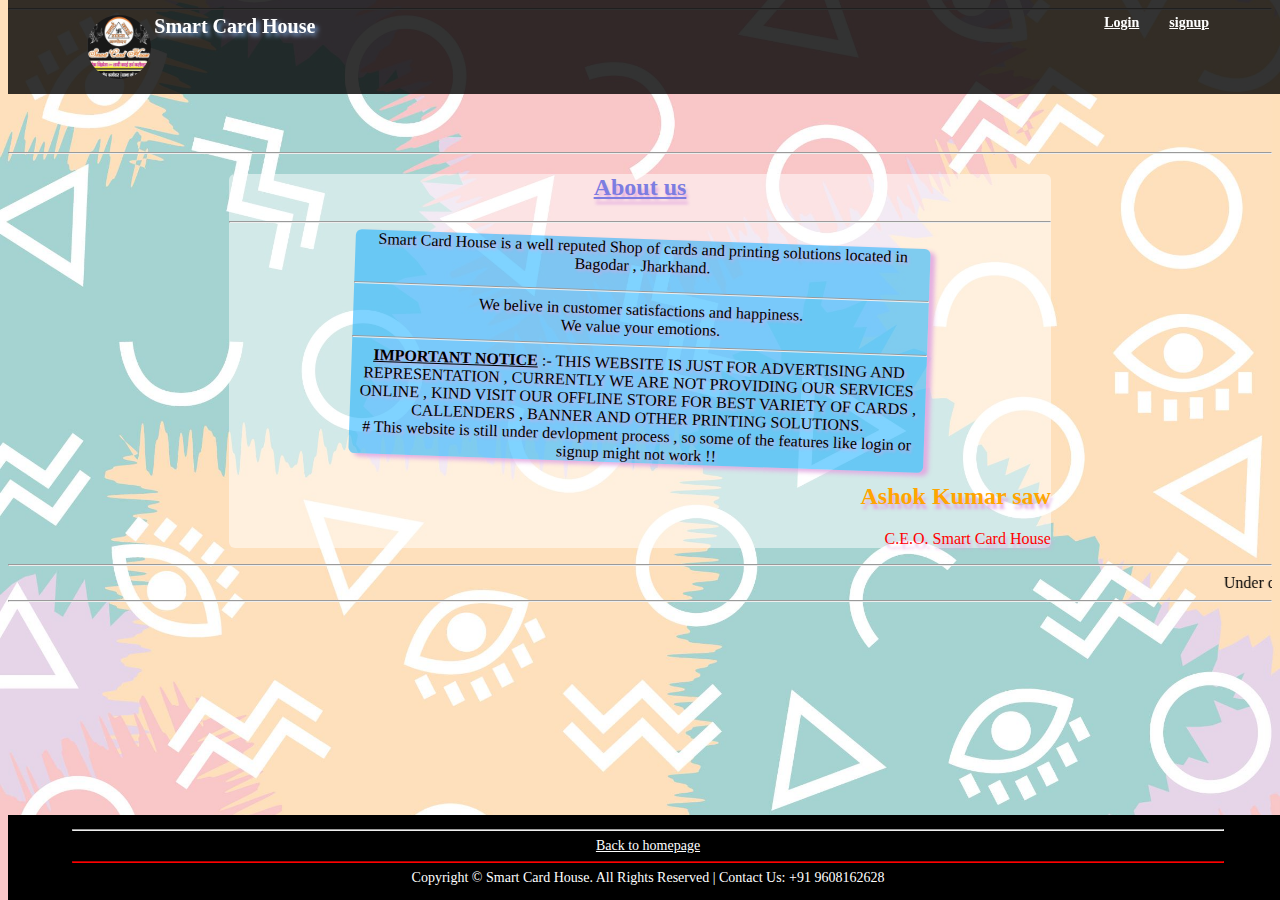
<file: about.html>
<html>
<head>
<title>About us</title>
<link href="styl.css" rel="stylesheet" type="text/css"/>
</head>
<body style="background-image:url('2.jpg');">

	<div class="header">
		<div class="inner-header">
			<div class="logo"  >
				<div ><img src="logo.jpg" width="10%" height="7%"align="left" style=border-radius:100%;   ></div><div class="shad" >Smart Card House</div>
			</div>
			<div class="header-link">
				<a href="signup.html">signup</a>
			</div>
			<div class="header-link">
				<a href="login.html">Login</a>
			</div>
						
		</div>
	</div>
	<hr>
	<br><br><br><br><br><br><br><hr>
	<center>
	<div class="about">
		<h2><u>About us</u></h2><hr>
		<center>
		<div class="about1">
		 <p>
		Smart Card House is a well reputed Shop of cards and printing solutions located in Bagodar , Jharkhand.
		<br><hr>
		We belive in customer satisfactions and happiness.
		<br>
		We value your emotions.
		<hr>
		<b><u>IMPORTANT NOTICE</u></b> :- THIS WEBSITE IS JUST FOR ADVERTISING  AND REPRESENTATION , CURRENTLY WE ARE NOT PROVIDING OUR SERVICES ONLINE , KIND VISIT OUR OFFLINE STORE FOR BEST VARIETY OF CARDS , CALLENDERS , BANNER AND OTHER PRINTING SOLUTIONS.<br># This website is still under devlopment process , so some of the features like login or signup might not work !! 
		
		</p>
		</div>
		<center>
		<h2 align="right" style=color:orange;>Ashok Kumar saw</h2>
      <p align="right" style=color:red; >C.E.O. Smart Card House</p>
	</div>
	</center>
	<hr>
	
	<marquee>
	Under devlopment by Sanraj
	</marquee>
	<hr>
	<br><br><br><br>
	<div class="footer">
		<div class="container">
			<p>
				<center>
				<hr>
				<a href="index.html">Back to homepage </a>
				<br><hr style="border-color: red">   
					Copyright © Smart Card House. All Rights Reserved | Contact Us: +91 9608162628
				</center>
			</p>
		</div>
	
	</div>

</body>
</html>
</file>
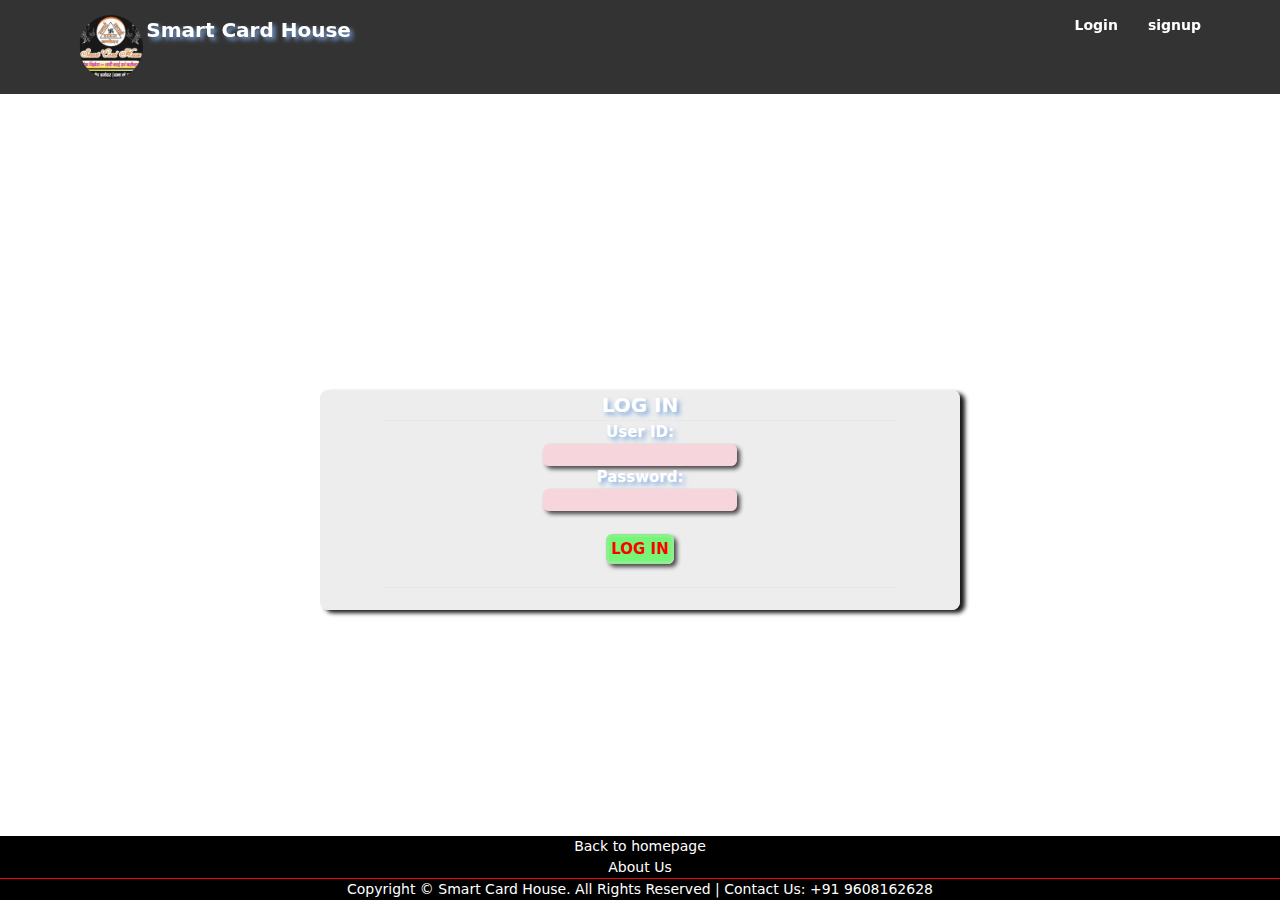
<file: login.html>
<html>
<head>
<title>Smart card house Login</title>
<link href="styl.css" rel="stylesheet" >
<link href="tailwind.min.css" rel="stylesheet">
</head>
<body style="background-image:url('https://source.unsplash.com/1600x900/?frozen,frozen');">
	<div class="header">
		<div class="inner-header">
			<div class="logo"  >
				<div ><img src="logo.jpg" width="10%" height="7%"align="left" style=border-radius:100%;   ></div><div class="shad" >Smart Card House</div>
			</div>
			<div class="header-link">
				<a href="signup.html">signup</a>
			</div>
			<div class="header-link">
				<a href="login.html">Login</a>
			</div>
						
		</div>
	</div>
	<br><br><br><br><br><br><br><br><br><br>
	<center>
	<div class="formbox">
	<div class="shad">
	<h2 style="font-weight: bold;font-size: 20px;">LOG IN</h2>
	</div>
	<hr width="80%">
	<form>
  <label for="uid">User ID:</label><br>
  <input type="text" id="uid" name="uid" ><br>
  <label for="pass">Password:</label><br>
  <input type="password" id="pass" name="pass"><br><br>
  <input type="submit" value="LOG IN"><br><br><hr width="80%"><br>
  
  </form>
	</div>
	</center>
	
	<div class="footer" >
		<div class="container">
			<p>
				<center>
				<ul style="list-style-type:disc; list-style-coloe:white ;">
				
				<li><a href="index.html">Back to homepage </a></li>
				
				
				<li><a href="about.html">About Us </a></li>
				
				</ul>
				<hr style="border-color: red">			
					Copyright © Smart Card House. All Rights Reserved | Contact Us: +91 9608162628
				</center>
			</p>
		</div>
	
	</div>
</body>
</html>
</file>
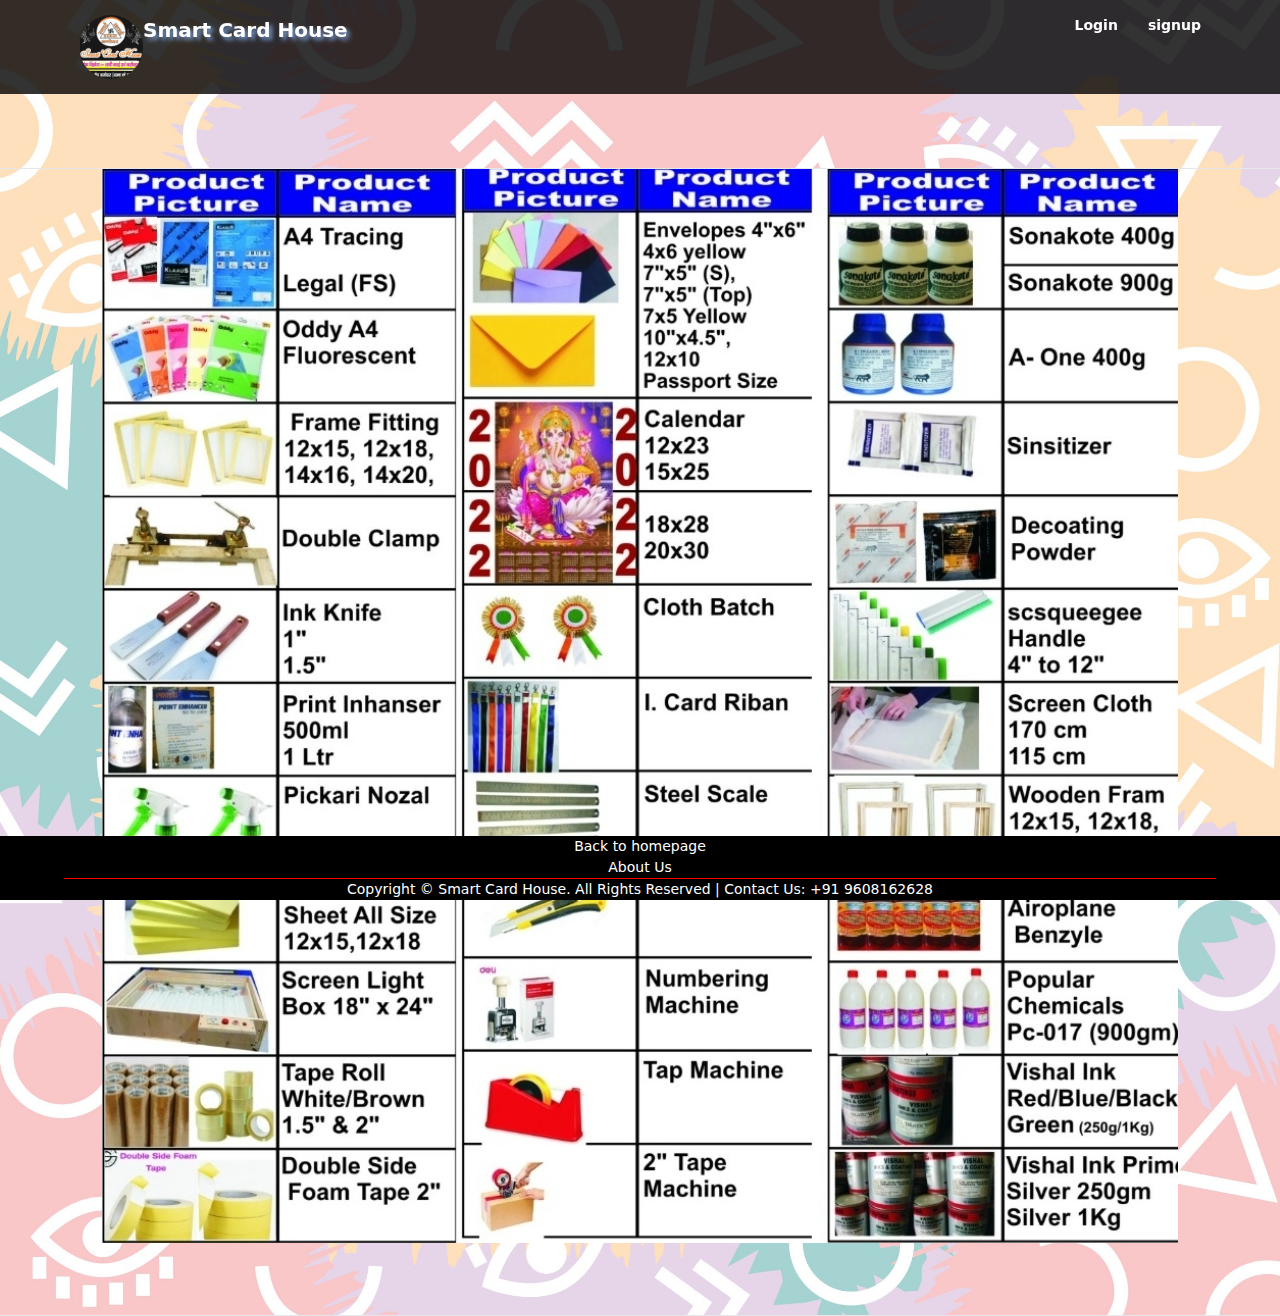
<file: print.html>
<!Doctype html>
<html>
<head>
<title>Smart Card House - Cards</title>
<link href="tailwind.min.css" rel="stylesheet">
<link href="styl.css" rel="stylesheet" type="text/css"/>
</head>
<body style="background-image:url('2.jpg');">
	<div class="header">
		<div class="inner-header">
			<div class="logo"  >
				<div ><img src="logo.jpg" width="10%" height="7%"align="left" style=border-radius:100%;   ></div><div class="shad" >Smart Card House</div>
			</div>
			<div class="header-link">
				<a href="signup.html">signup</a>
			</div>
			<div class="header-link">
				<a href="login.html">Login</a>
			</div>
						
		</div>
		
	</div>
	<br><br><br><br><br><br><br><hr>
	<div>
	<center>
	<img src="o.jpg">
	</center>
	</div>
	<br><br><br>
	<hr>

	<div class="footer">
		<div class="container">
			<p>
				<center>
				<ul style="list-style-type:disc; list-style-coloe:white ;">
				
				<li><a href="index.html">Back to homepage </a></li>
				
				
				<li><a href="about.html">About Us </a></li>
				
				</ul>
				<hr style="border-color: red">			
					Copyright © Smart Card House. All Rights Reserved | Contact Us: +91 9608162628
				</center>
			</p>
		</div>
	
	</div>


</body>
</html>
</file>
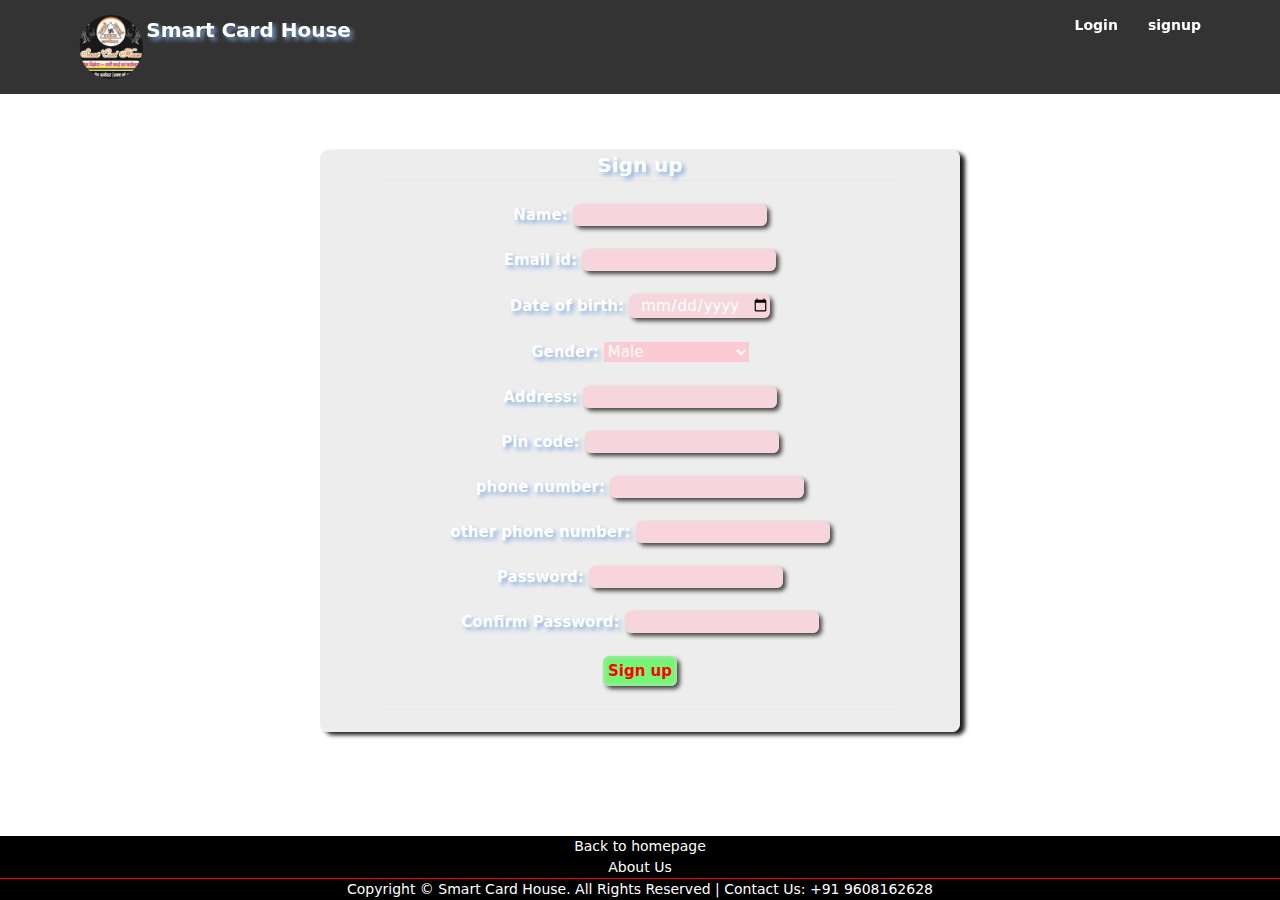
<file: signup.html>
<html>
<head>
<title>Smart card house sign up</title>
<link href="styl.css" rel="stylesheet" >
<link href="tailwind.min.css" rel="stylesheet">
</head>
<body style="background-image:url('https://source.unsplash.com/1600x900/?frozen,frozen');">
	<section class="header">
		<div class="inner-header">
			<div class="logo"  >
				<div ><img src="logo.jpg" width="10%" height="7%"align="left" style=border-radius:100%;   ></div><div class="shad" >Smart Card House</div>
			</div>
			<div class="header-link">
				<a href="signup.html">signup</a>
			</div>
			<div class="header-link">
				<a href="login.html">Login</a>
			</div>
						
		</div>
	</section>
	
	<center>
	<div class="formbox">
	<div class="shad">
	<h2 style="font-weight: bold;font-size: 20px;">Sign up</h2>
	</div>
	<hr width="80%">
	<br>
	<form action="sign.php" method="post">
  <label for="uid">Name:</label>
  <input type="text" id="uid" name="uid" ><br><br>
  <label for="email">Email id:</label>
  <input type="email" id="email" name="email" ><br><br>
  <label for="dob">Date of birth:</label>
  <input type="date" id="dob" name="dob" ><br><br>
  <label for="gender">Gender:</label>
  <select name="gender" id="gender">
    <option value="male">Male</option>
    <option value="female">Female</option>
    <option value="pns">Prefer not to say</option>
  </select>
  <br><br>
  <label for="addr">Address:</label>
  <input type="text" id="addr" name="addr" ><br><br>
  <label for="addr">Pin code:</label>
  <input type="number" id="pinc" name="pinc" ><br><br>
  <label for="pno1">phone number:</label>
  <input type="number" id="pno1" name="pno1" ><br><br>
  <label for="pno2"> other phone number:</label>
  <input type="number" id="pno2" name="pno2" ><br><br>
  <label for="pass">Password:</label>
  <input type="password" id="pass" name="pass"><br><br>
  <label for="pass1">Confirm Password:</label>
  <input type="password" id="pass1" name="pass1"><br><br>
  <input type="submit" value="Sign up"><br><br><hr width="80%"><br>
  
  </form>
	</div>
	</center>
	
	
	<section class="footer" >
		<div class="container">
			<p>
				<center>
				<ul style="list-style-type:disc; list-style-coloe:white ;">
				
				<li><a href="index.html">Back to homepage </a></li>
				
				
				<li><a href="about.html">About Us </a></li>
				
				</ul>
				<hr style="border-color: red">			
					Copyright © Smart Card House. All Rights Reserved | Contact Us: +91 9608162628
				</center>
			</p>
		</div>
	
	</section>
</body>
</html>
</file>
<file: styl.css>
.header{
	background-color:rgba(0,0,0,0.8);
	color:#fff; 
	border-color: #080808; 
	min-height: 50px;
	
    overflow: hidden;
	position: fixed;
    top:0;
    width:100%;
}
.header a{
color:white;
}
.footer a{
color:white;
}
.inner-header{
	width:90%; 
	margin:auto;
}
.logo{
	float: left;
	width="50%";
	
	padding: 15px;
	font-size: 20px;
	font-weight: bold;
}
.header-link{
	float:right; 
	font-size:14px; 
	 
	padding: 15px 15px; 
	
	font-weight: bold;
}
.content{
	min-height: 600px;
}
.banner-imagei{
	padding-bottom: 500px;
	margin-bottom: 20px; 
	text-align: center; 
	color: #f8f8f8; 
	background: url(https://source.unsplash.com/950x633/?wedding,calender) no-repeat center;
	background-size: cover;
	
}
.banner-image{
	padding-bottom: 50px;
	margin-bottom: 20px; 
	text-align: center; 
	color: #f8f8f8; 
	background: url(https://source.unsplash.com/950x633/?wedding,indian) no-repeat center;
	background-size: cover;
}
.inner-banner-image{
	padding-top: 12%;
	width:80%;
	margin:auto;
}
.banner-content{
	position: relative;
	padding-top: 6%;
	padding-bottom: 6%;
	overflow:hidden;
	margin-bottom: 12%;
	background-color: rgba(0 , 0, 0, 0.7);
	max-width: 660px;
}
.button{
	color: #fff;
	background-color: #c9302c;
	border-color: #ac2925;
	box-shadow: inset 0 3px 5px rgba(0, 0, 0, .125);
	padding: 10px 16px;
	font-size: 18px;
	border-radius: 6px;
}
.container{
	width:90%;
	margin:auto;
	overflow:hidden;
}
.items{
	width:30%;
	display: block;
	padding: 4px;
	margin-bottom: 20px;
	line-height: 1.42857143;
	background-color: #fff;
	border: 1px solid #ddd;
	border-radius: 4px;
	float:left;
	margin-left:1%;
	
	
}
.thumbnail{
	display: block;
	max-width: 100%;
	height: auto;
}
.caption{
	color:#000;
	padding:0px 10px 10px;
	font-weight: bold;
	text-align: center;
}
.footer{
	background-color: #000;
	color:#fff;
	font-size:14px;
	position:fixed;
    bottom:0;
    width:100%;
    
}
li:hover {
  background-color: #696969;
}
.items:hover {
  background-color: #FFD580;
}

.about{
	background-color: rgba(255 , 255, 255, 0.5);
	text-align: center;	
	border-radius:6px;
	color: rgba(125,125,225,1);
	width:65% ;
	text-shadow:2px 5px 3px rgba(225,167,225,0.9);
	
	}
.about1{
	
    background-color: rgba(0, 167, 255, 0.5);
	text-align: center; 
	border-radius:6px;
	color: rgba(0,0,0,1);
	width:70% ;
	text-shadow:2px 2px 3px rgba(225,167,225,0.9);
	box-shadow:5px 3px 4px rgba(225,167,225,0.9);
	transform: rotate(2deg);
	}
.shad{
	text-shadow:3px 3px 4px  rgba(125,167,225,0.9);
}
.formbox{

	background-color: rgba(225, 225, 225, 0.6);
	box-shadow:5px 3px 4px rgba(0,0,0,0.9);
	width:50%;
	font-size: 15px;
	font-weight: bold;
	border-radius:8px;
	color:white ;
	outline:none ;
	margin:150px 20px 100px 20px ;

}
input {
  background-color: rgba(255,192,203,0.5);
  color: green;
  border-radius:6px;
  text-align: center; 
  box-shadow:3px 3px 4px  rgba(0,0,0,0.7);
  
  
 }
 label{
	text-shadow:3px 3px 4px  rgba(125,167,225,0.9);
	
 }
 input[type=submit]{
 color:red ;
 background-color:rgba(0, 255, 0,0.5) ;
 box-shadow:3px 3px 4px  rgba(0, 0, 0,0.7);
 padding:1px 2px 1px 2px ;
 font-weight: bold;
 border-color:lightgreen ;
 border-width:3px ;
 
 }
 body{
 background-position: center;
  background-repeat: no-repeat;
  background-size: cover;
  
 }
 select{ background-color:rgba(255,192,203,0.8);
 
 }
</file>
